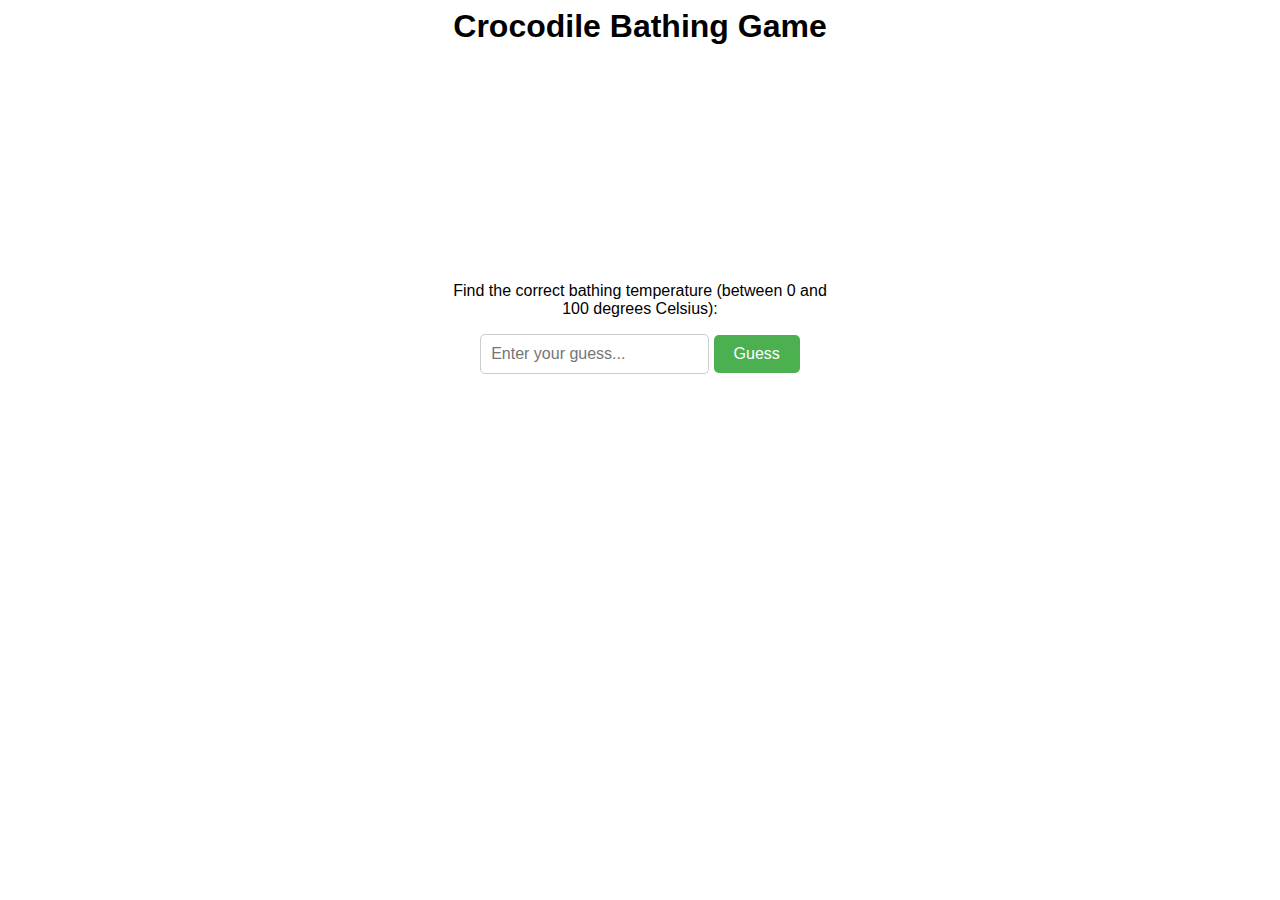
<file: index.html>
<!DOCTYPE html>
<html>
<head>
  <title>Crocodile Bathing Game</title>
  <link rel="stylesheet" href="crocodile.css">
</head>
<body>
    <div class="container">
      <h1>Crocodile Bathing Game</h1>
      <div class="crocodile"></div>
      <p>Find the correct bathing temperature (between 0 and 100 degrees Celsius):</p>
      <input type="text" id="guess" placeholder="Enter your guess...">
      <button onclick="guessNumber()">Guess</button>
      <p id="result"></p>
    </div>
  <script src="crocodile.js"></script>
</body>
</html>
</file>
<file: crocodile.css>
body {
  font-family: Arial, sans-serif;
}

.container {
  max-width: 400px;
  margin: 0 auto;
  text-align: center;
}

h1 {
  margin-top: 0;
}

input[type="text"] {
  padding: 10px;
  font-size: 16px;
  border-radius: 5px;
  border: 1px solid #ccc;
  margin-bottom: 20px;
}

button {
  padding: 10px 20px;
  font-size: 16px;
  border-radius: 5px;
  border: none;
  background-color: #4CAF50;
  color: white;
  cursor: pointer;
}

button:hover {
  background-color: #3e8e41;
}

p#result {
  font-size: 18px;
  font-weight: bold;
  margin-top: 30px;
  padding: 10px;
  border-radius: 5px;
}

.crocodile {
width: 200px;
height: 200px;
background-image: url('https://img0.baidu.com/it/u=95215394,2033939792&fm=253&fmt=auto&app=138&f=JPEG?w=500&h=571');
background-repeat: no-repeat;
background-size: cover;
transition: all 0.5s ease-in-out;
}

.crocodile.happy {
background-position: 0 0;
}

.crocodile.angry {
background-position: -20px 0;
}

.crocodile.sad {
background-position: 20px 0;
}
</file>
